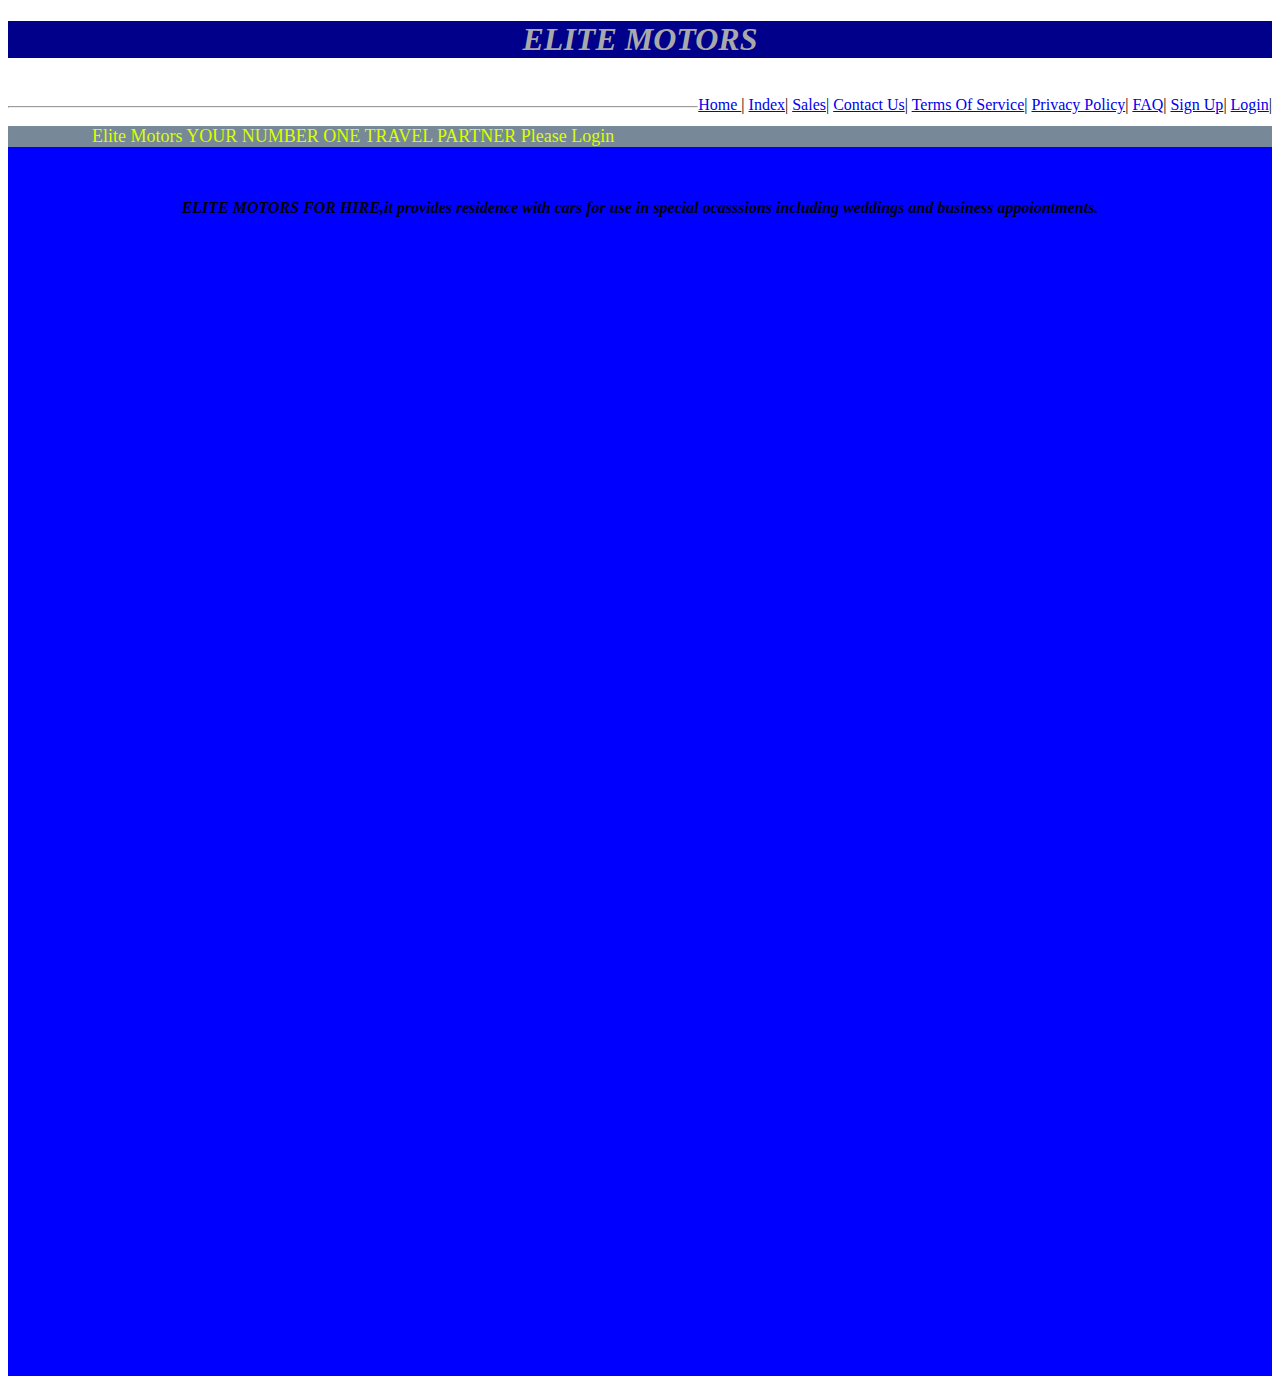
<file: home.html>
<!DOCTYPE html>
<html>
    <head>
        <link href="assignment.css"rel="stylesheet">
        <nav>
            <center><h1 class="home">ELITE MOTORS</h1></center>
            <p style="float:right">
                <a href="home.html">Home </a>|
                <a href="index.html">Index</a>|
                <a href="sales.html">Sales</a>|
                <a href="contact us">Contact Us</a>|
                <a href="terms of service">Terms Of Service</a>|
                <a href="privac policy">Privacy Policy</a>|
                <a href ="faq"> FAQ</a>|
                <a href="sign up"> Sign Up</A>|
                <a href="login">Login</a>|
                </p>
                </nav>
                <br/> 
                <hr/>
            </body>
            <div class="mybackground">
            <center><p style="color: rgb(217, 255, 0);background-color: lightslategray;font-size: 18px;">Elite Motors YOUR NUMBER ONE TRAVEL PARTNER Please Login  </p><center>
                <br/>
                 <p style="font-size: 15
                 px; font-weight: bold;font-style: italic;background: BLUE;font-family: cursive;color:black;">ELITE MOTORS FOR HIRE,it provides residence with cars for use in special ocasssions including weddings and business appoiontments.</p>
                 </center>
                 </center>
                 </div>
                 </head>
</file>
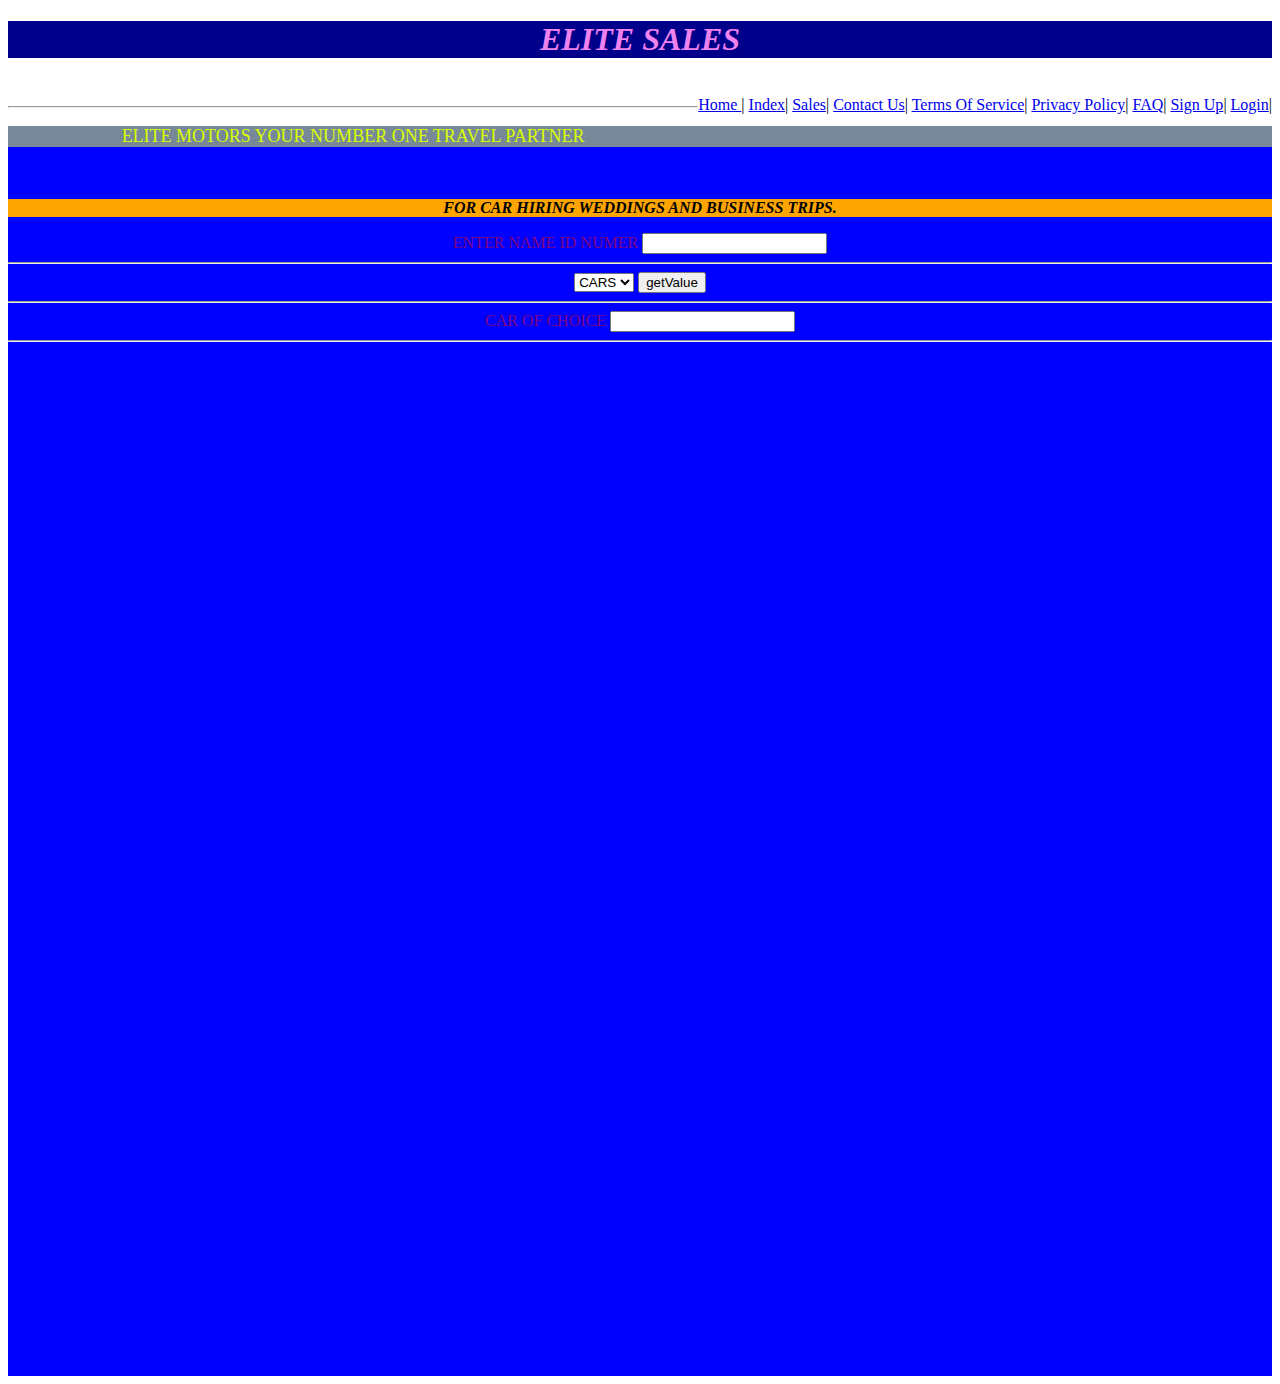
<file: sales.html>
<!DOCTYPE html>
<html>
    <head>
        <link href="assignment.css"rel="stylesheet">
        <nav>
            <center><h1 class="sales">ELITE SALES</h1></center>
            <p style="float:right">
                <a href="#">Home </a>|
                <a href="#">Index</a>|
                <a href="#">Sales</a>|
                <a href="#">Contact Us</a>|
                <a href="#">Terms Of Service</a>|
                <a href="#">Privacy Policy</a>|
                <a href ="#"> FAQ</a>|
                <a href="#"> Sign Up</A>|
                <a href="#">Login</a>|
                </p>
                </nav>
                <br/> 
                <hr/>
            </body>
            <link href="assignment.css"rel="stylesheet">
        
            <div class="mybackground">
            <center><p style="color: rgb(217, 255, 0);background-color: lightslategray;font-size: 18px;">ELITE MOTORS YOUR NUMBER ONE TRAVEL PARTNER</p><center>
                <br/>
                 <p style="font-size: larger
                 px; font-weight: bold;font-style: italic;background: orange;font-family: cursive;color:black;">FOR CAR HIRING WEDDINGS AND BUSINESS TRIPS.</p>
                  
                 
                 
                 
                 
                 
                 
                 
                 
                 
                 
                 
                 
                 
                 
                  <label ></label> ENTER  NAME 
                <label></label> ID NUMER
<input type="text" />
                 </label><br/>
                 <hr/>
                <select id="sample">
                      <option value="CARS">CARS</option>
                      <option Value="Diesel">Diesel</option>
                      <option value="Petrol">petrol</option>
                      
                      </select>
                      <button onclick="getValue();">getValue</button>
                      <script type="text/javascript">
                        function getValue(){
                            var value = document.getElementById('sample').value;
                            alert(value);
                        }
                    </script><br><hr>
                   <label>CAR OF CHOICE
                    <input type="text">
                </label>
                <br><hr>
</file>
<file: assignment.css>
.mytittle{
    color: violet;
    background: darkblue;
    font-family: 'Times New Roman', Times, serif;
    font-style: oblique;
    text-shadow: green;
}
.home{
    color:darkgrey ;
    background: darkblue;
    font-family: 'Times New Roman', Times, serif;
    font-style: oblique;
    text-shadow: green; 
}
.sales{
    color: violet;
    background: darkblue;
    font-family: 'Times New Roman', Times, serif;
    font-style: oblique;
    text-shadow: green; 
}
.mybackground{
    background: blue;
    color: purple;
    height: 1250px;
    window
}
}
.mylabel{
    border: 1px inset: #0076ff;
    border-radius:7px;
    background:green;
    color: #ffd800;
    padding-left: 4px;
    margin-right:3px;
}
</file>
